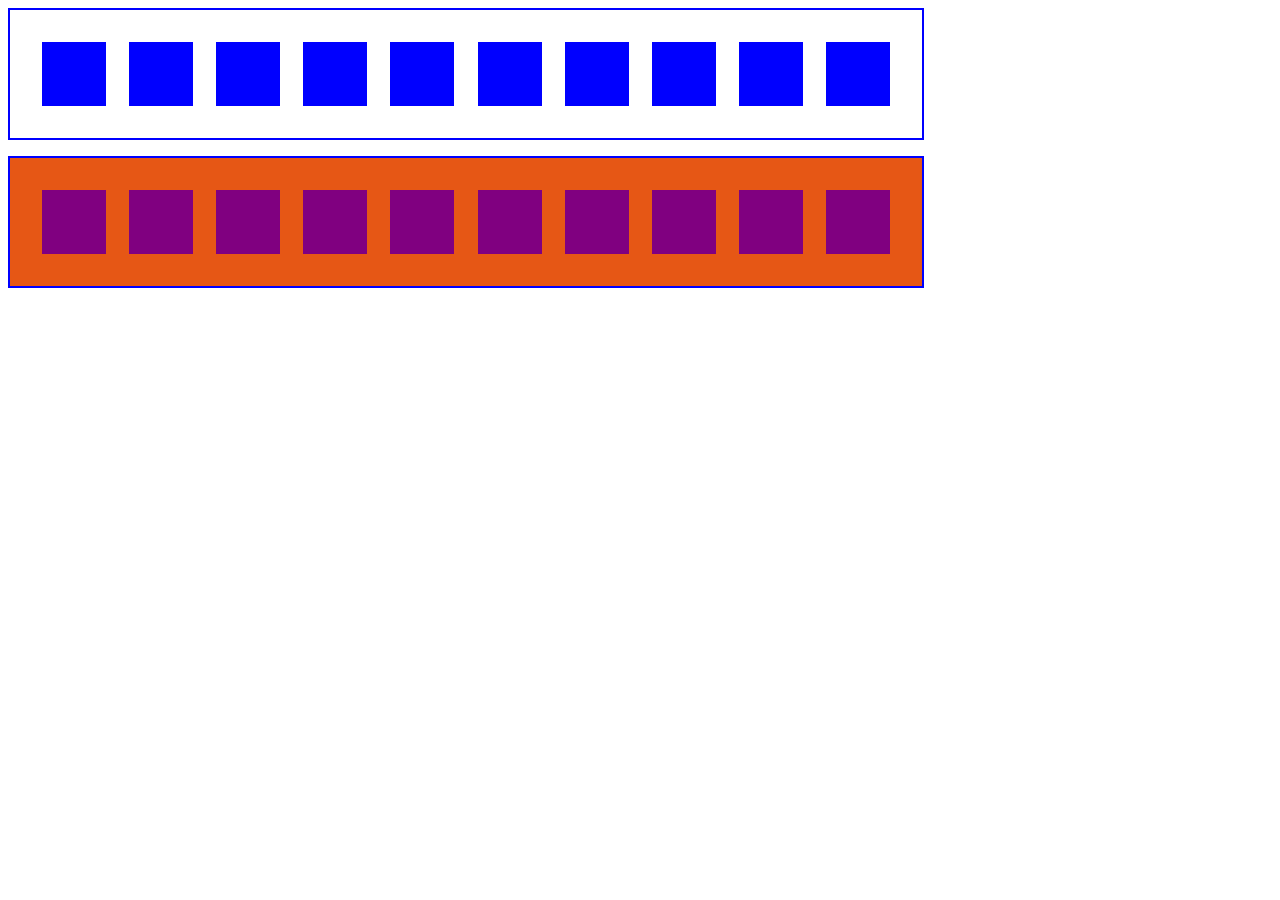
<file: PRACTICE/20-boxes/index.html>
<!DOCTYPE html>
<html lang="en">
<head>
    <meta charset="UTF-8">
    <meta name="viewport" content="width=device-width, initial-scale=1.0">
    <link rel="stylesheet" href="style.css">
    <title>Document</title>
</head>
<body>
    <div class="container">
        <div class="blue-filled"></div>
        <div class="blue-filled"></div>
        <div class="blue-filled"></div>
        <div class="blue-filled"></div>
        <div class="blue-filled"></div>
        <div class="blue-filled"></div>
        <div class="blue-filled"></div>
        <div class="blue-filled"></div>
        <div class="blue-filled"></div>
        <div class="blue-filled"></div>
    </div>
    <p></p>
    <div class="container color">
        <div class="purple-filled"></div>
        <div class="purple-filled"></div>
        <div class="purple-filled"></div>
        <div class="purple-filled"></div>
        <div class="purple-filled"></div>
        <div class="purple-filled"></div>
        <div class="purple-filled"></div>
        <div class="purple-filled"></div>
        <div class="purple-filled"></div>
        <div class="purple-filled"></div>
    </div>
</body>
</html>
</file>
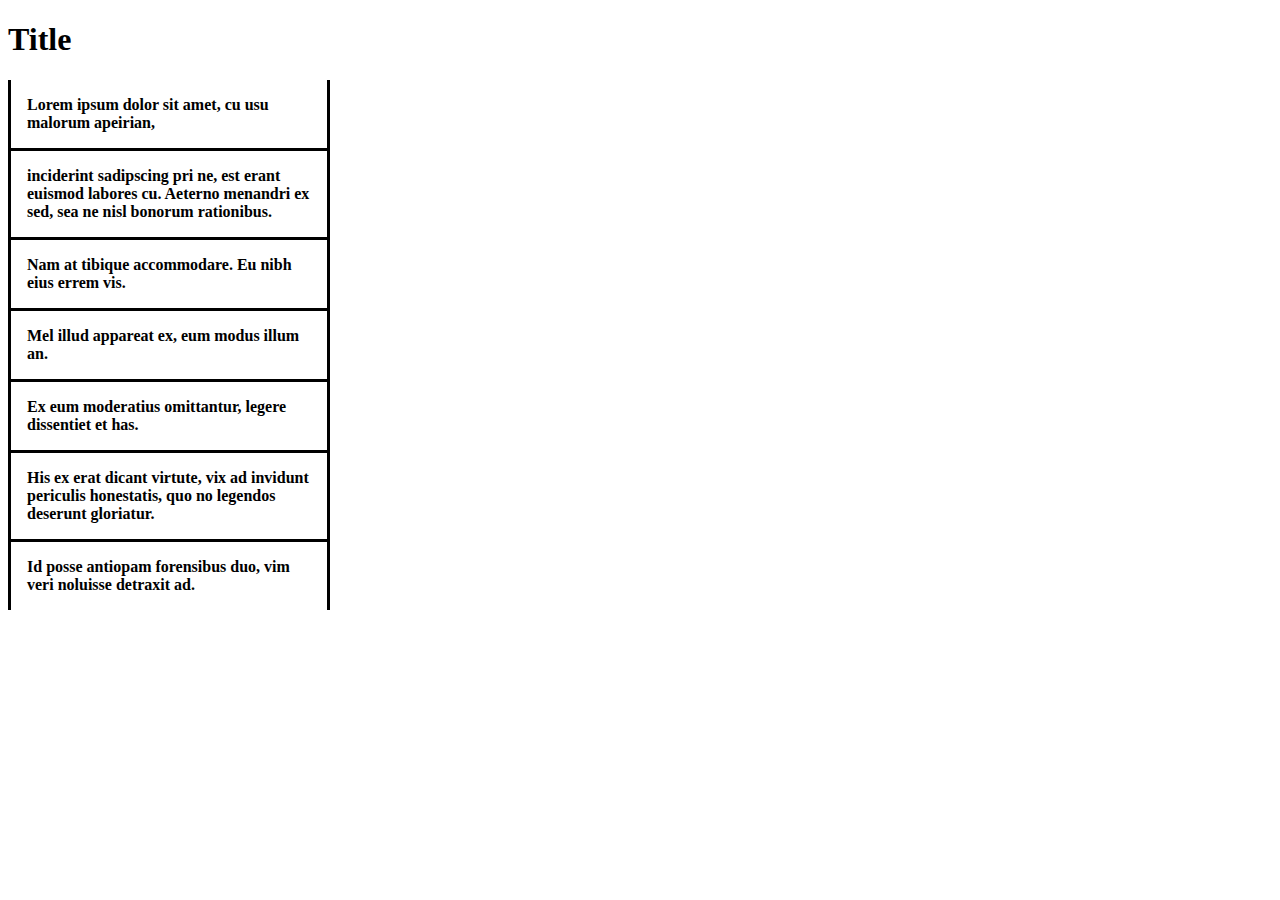
<file: PRACTICE/Practice-pseudo-selectors/index.html>
<!DOCTYPE html>
<html lang="en">

<head>
    <meta charset="UTF-8">
    <meta name="viewport" content="width=device-width, initial-scale=1.0">
    <link rel="stylesheet" href="style.css">
    <title>Document</title>
</head>

<body>
    <h1>Title</h1>
<div class="container">
    <div class="no-border-top">Lorem ipsum dolor sit amet, cu usu malorum apeirian,</div>
    <div class="middle">inciderint sadipscing pri ne, est erant euismod labores cu. Aeterno menandri ex sed, sea ne nisl bonorum
        rationibus.</div>
    <div class="middle">Nam at tibique accommodare. Eu nibh eius errem vis.</div>
    <div class="middle">Mel illud appareat ex, eum modus illum an.</div>
    <div class="middle">Ex eum moderatius omittantur, legere dissentiet et has.</div>
    <div class="middle">His ex erat dicant virtute, vix ad invidunt periculis honestatis, quo no legendos deserunt gloriatur.</div>
    <div class="no-border-bottom">Id posse antiopam forensibus duo, vim veri noluisse detraxit ad.</div>
</div>
</body>

</html>
</file>
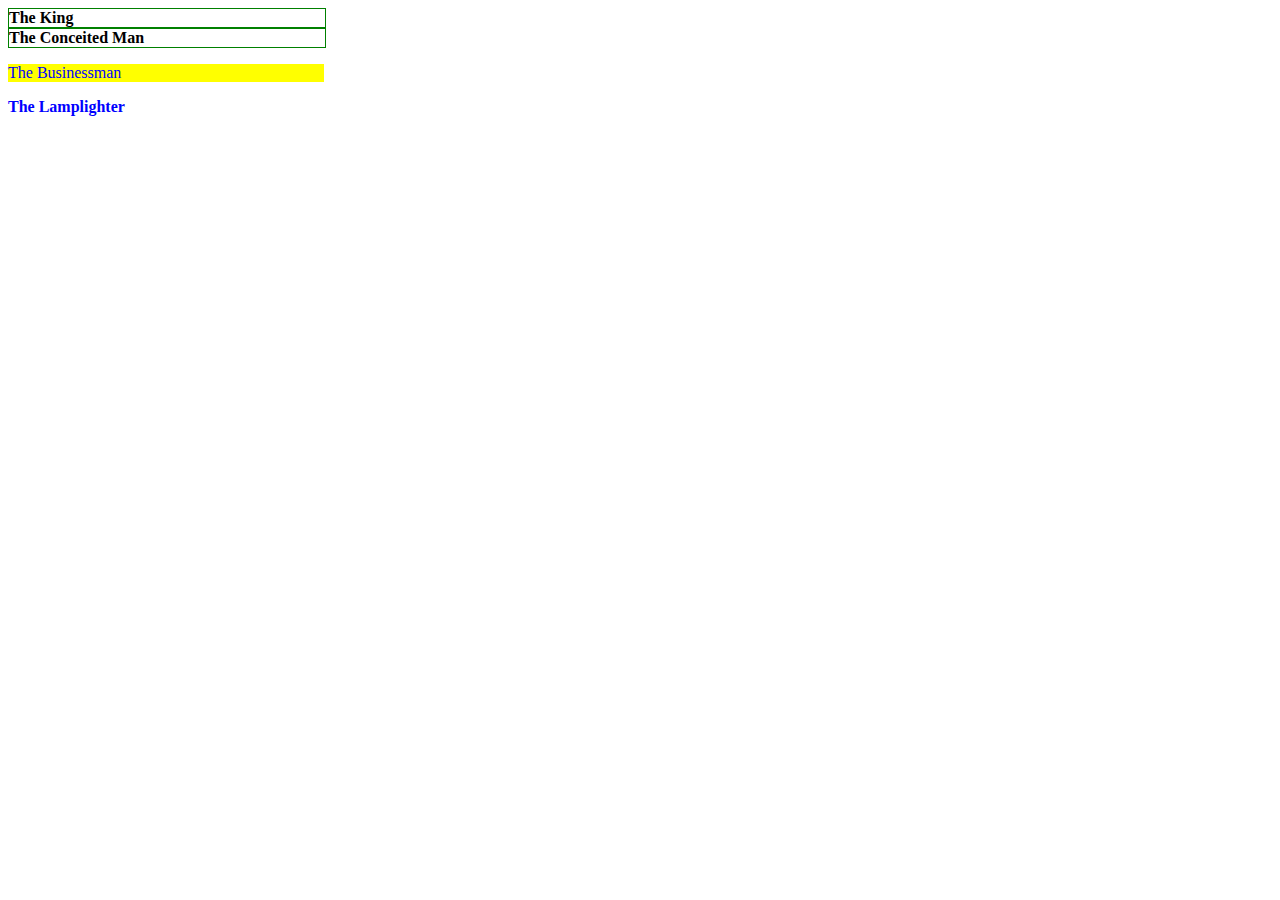
<file: PRACTICE/simplest selectors/index.html>
<!DOCTYPE html>
<html lang="en">
<head>
    <meta charset="UTF-8">
    <meta name="viewport" content="width=device-width, initial-scale=1.0">
    <title>Document</title>
    <link rel="stylesheet" href="style.css">
</head>
<body>
    <div class="container">
        <div id="b325" class="asteroid">The King</div>
        <div class="asteroid b326">The Conceited Man</div>
      </div>
      <p class="asteroid big">The Businessman</p>
      <div class="asteroid b329 big">The Lamplighter</div>
</body>
</html>
</file>
<file: PRACTICE/20-boxes/style.css>
.container {
    width: 53em;
    height: 6em;
    border: 0.15em solid blue;
    justify-content: space-between;
    display: flex;
    padding: 2em 2em 0 2em;
}

.blue-filled, .purple-filled {
    width: 4em;
    height: 4em;
    background: blue;
}

.purple-filled {
    background: purple;
}

.color {
    background: #e65715;
}
</file>
<file: PRACTICE/Practice-pseudo-selectors/style.css>
h1 {
    font-size: 2em;
    text-align: left;
}

.container {
    
    font-size: 1em;
    font-weight: bold;
    width: 25%;
    border-left: 0.2em solid black;
    border-right: 0.2em solid black;
}

.middle, .no-border-bottom, .no-border-top {
    border-top: 0.2em solid black;
    padding: 1em 1em 1em 1em;
}

.no-border-top {
    border-top: none;
}

.middle:hover, .no-border-top:hover, .no-border-bottom:hover {
    background: #e65715;
    
}
</file>
<file: PRACTICE/simplest selectors/style.css>
.asteroid {
    width: 25%;
    font-weight: bold;
    border: 1px solid green;
}

.big {
    border: none;
    background: yellow;
    color: blue;
    font-weight: normal;
}

.b329 {
    background: none;
    font-weight: bold;
}
</file>
